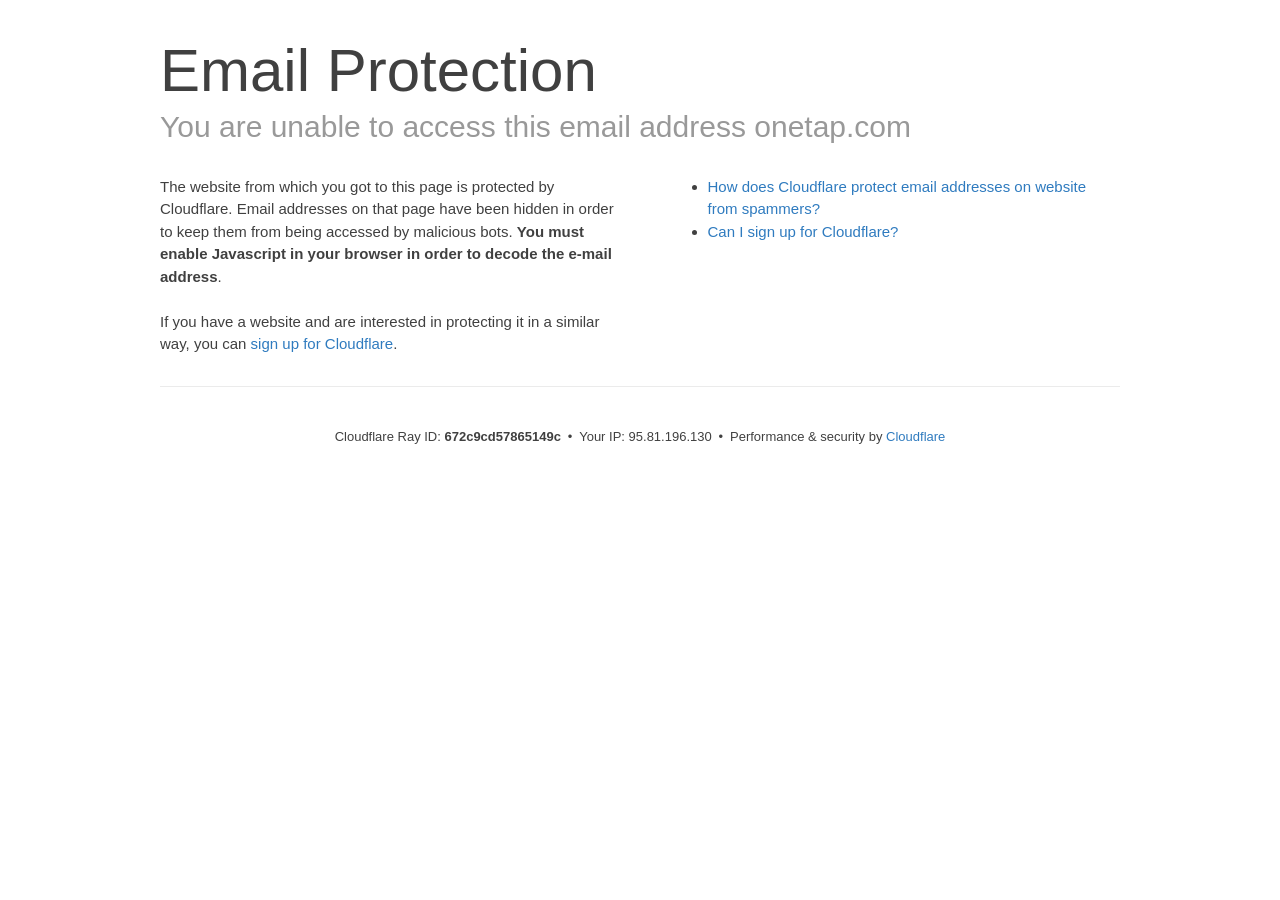
<file: cdn-cgi/l/email-protection.html>
﻿<!DOCTYPE html>
<!--[if lt IE 7]> <html class="no-js ie6 oldie" lang="en-US"> <![endif]-->
<!--[if IE 7]>    <html class="no-js ie7 oldie" lang="en-US"> <![endif]-->
<!--[if IE 8]>    <html class="no-js ie8 oldie" lang="en-US"> <![endif]-->
<!--[if gt IE 8]><!--> <html class="no-js" lang="en-US"> <!--<![endif]-->
<head>
<title>Email Protection | Cloudflare</title>
<meta charset="UTF-8">
<meta http-equiv="Content-Type" content="text/html; charset=UTF-8">
<meta http-equiv="X-UA-Compatible" content="IE=Edge,chrome=1">
<meta name="robots" content="noindex, nofollow">
<meta name="viewport" content="width=device-width,initial-scale=1">
<link rel="stylesheet" id="cf_styles-css" href="..\styles\cf.errors.css" type="text/css" media="screen,projection">
<!--[if lt IE 9]><link rel="stylesheet" id='cf_styles-ie-css' href="/cdn-cgi/styles/cf.errors.ie.css" type="text/css" media="screen,projection" /><![endif]-->
<style type="text/css">body{margin:0;padding:0}</style>


<!--[if gte IE 10]><!-->
<script>
  if (!navigator.cookieEnabled) {
    window.addEventListener('DOMContentLoaded', function () {
      var cookieEl = document.getElementById('cookie-alert');
      cookieEl.style.display = 'block';
    })
  }
</script>
<!--<![endif]-->


</head>
<body>
  <div id="cf-wrapper">
    <div class="cf-alert cf-alert-error cf-cookie-error" id="cookie-alert" data-translate="enable_cookies">Please enable cookies.</div>
    <div id="cf-error-details" class="cf-error-details-wrapper">
      <div class="cf-wrapper cf-header cf-error-overview">
        <h1 data-translate="block_headline">Email Protection</h1>
        <h2 class="cf-subheadline"><span data-translate="unable_to_access">You are unable to access this email address</span> onetap.com</h2>
      </div><!-- /.header -->

      <div class="cf-section cf-wrapper">
        <div class="cf-columns two">
          <div class="cf-column">
            <p>The website from which you got to this page is protected by Cloudflare. Email addresses on that page have been hidden in order to keep them from being accessed by malicious bots. <strong>You must enable Javascript in your browser in order to decode the e-mail address</strong>.</p>
            <p>If you have a website and are interested in protecting it in a similar way, you can <a rel="noopener noreferrer" href="https://www.cloudflare.com/sign-up?utm_source=email_protection">sign up for Cloudflare</a>.</p>
          </div>

          <div class="cf-column">
            <div class="grid_4">
              <div class="rail">
                  <div class="panel">
                      <ul class="nobullets">
                        <li><a rel="noopener noreferrer" class="modal-link-faq" href="https://support.cloudflare.com/hc/en-us/articles/200170016-What-is-Email-Address-Obfuscation-">How does Cloudflare protect email addresses on website from spammers?</a></li>
                        <li><a rel="noopener noreferrer" class="modal-link-faq" href="https://support.cloudflare.com/hc/en-us/categories/200275218-Getting-Started">Can I sign up for Cloudflare?</a></li>
                    </ul>
                </div>
              </div>
            </div>
          </div>
        </div>
      </div><!-- /.section -->

      <div class="cf-error-footer cf-wrapper w-240 lg:w-full py-10 sm:py-4 sm:px-8 mx-auto text-center sm:text-left border-solid border-0 border-t border-gray-300">
  <p class="text-13">
    <span class="cf-footer-item sm:block sm:mb-1">Cloudflare Ray ID: <strong class="font-semibold">672c9cd57865149c</strong></span>
    <span class="cf-footer-separator sm:hidden">&bull;</span>
    <span class="cf-footer-item sm:block sm:mb-1"><span>Your IP</span>: 95.81.196.130</span>
    <span class="cf-footer-separator sm:hidden">&bull;</span>
    <span class="cf-footer-item sm:block sm:mb-1"><span>Performance &amp; security by</span> <a rel="noopener noreferrer" href="https://www.cloudflare.com/5xx-error-landing" id="brand_link" target="_blank">Cloudflare</a></span>
    
  </p>
</div><!-- /.error-footer -->


    </div><!-- /#cf-error-details -->
  </div><!-- /#cf-wrapper -->

  <script type="text/javascript">
  window._cf_translation = {};
  
  
</script>

</body>
</html>
</file>
